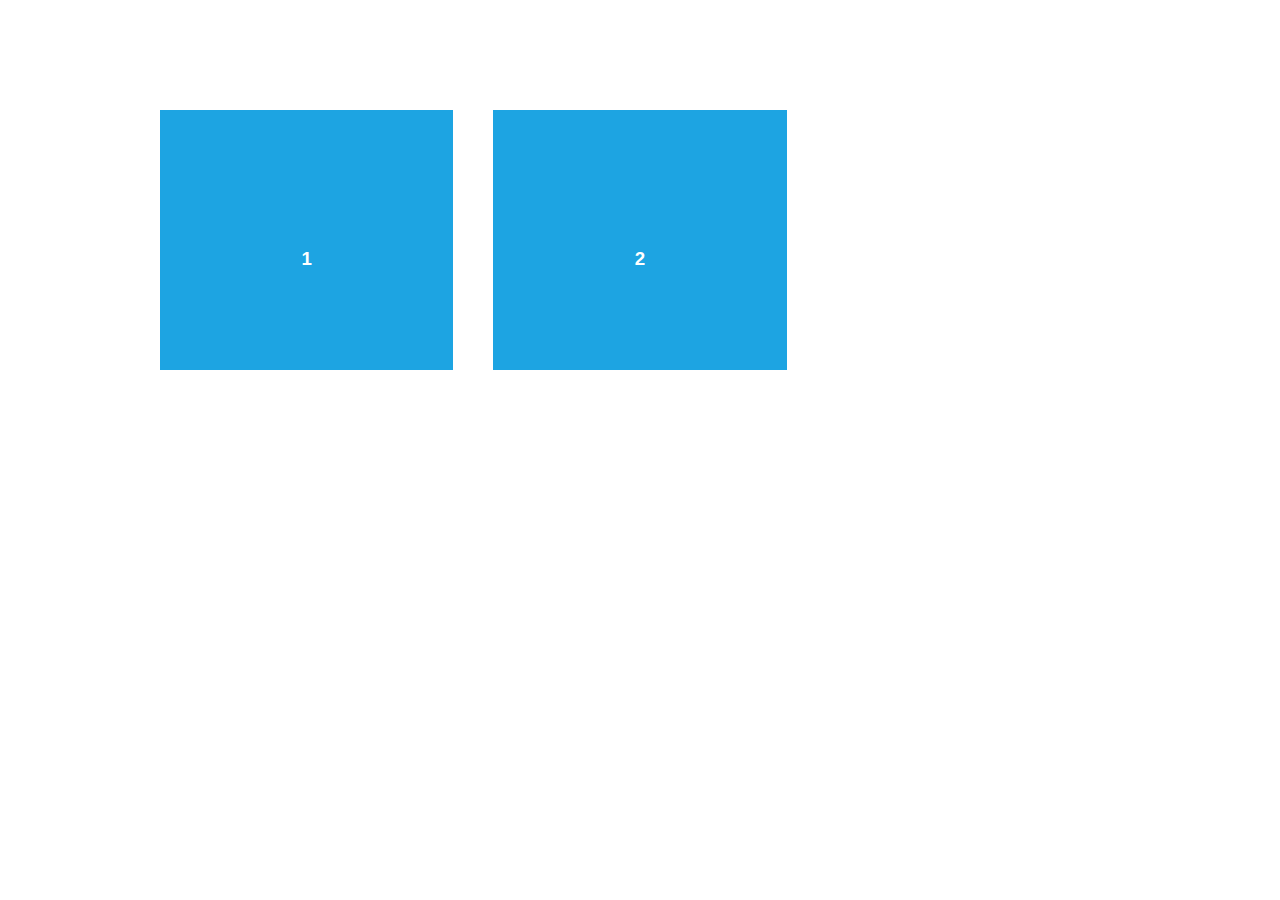
<file: aos/demo/async.html>
<!DOCTYPE html>
<html>
  <head>
    <meta charset="utf-8">
    <title>AOS - Animate on scroll library</title>
    <meta name="viewport" content="width=device-width">
    <link rel="stylesheet" href="css/styles.css" />
    <link rel="stylesheet" href="../dist/aos.css" />
  </head>
  <body>
    <div id="aos-demo" class="aos-all"></div>

    <script src="../dist/aos.js"></script>
    <script>
      AOS.init({
        easing: 'ease-in-out-sine'
      });

      setInterval(addItem, 300);

      var itemsCounter = 1;
      var container = document.getElementById('aos-demo');

      function addItem () {
        if (itemsCounter > 42) return;
        var item = document.createElement('div');
        item.classList.add('aos-item');
        item.setAttribute('data-aos', 'fade-up');
        item.innerHTML = '<div class="aos-item__inner"><h3>' + itemsCounter + '</h3></div>';
        container.appendChild(item);
        itemsCounter++;
      }
    </script>
  </body>
</html>
</file>
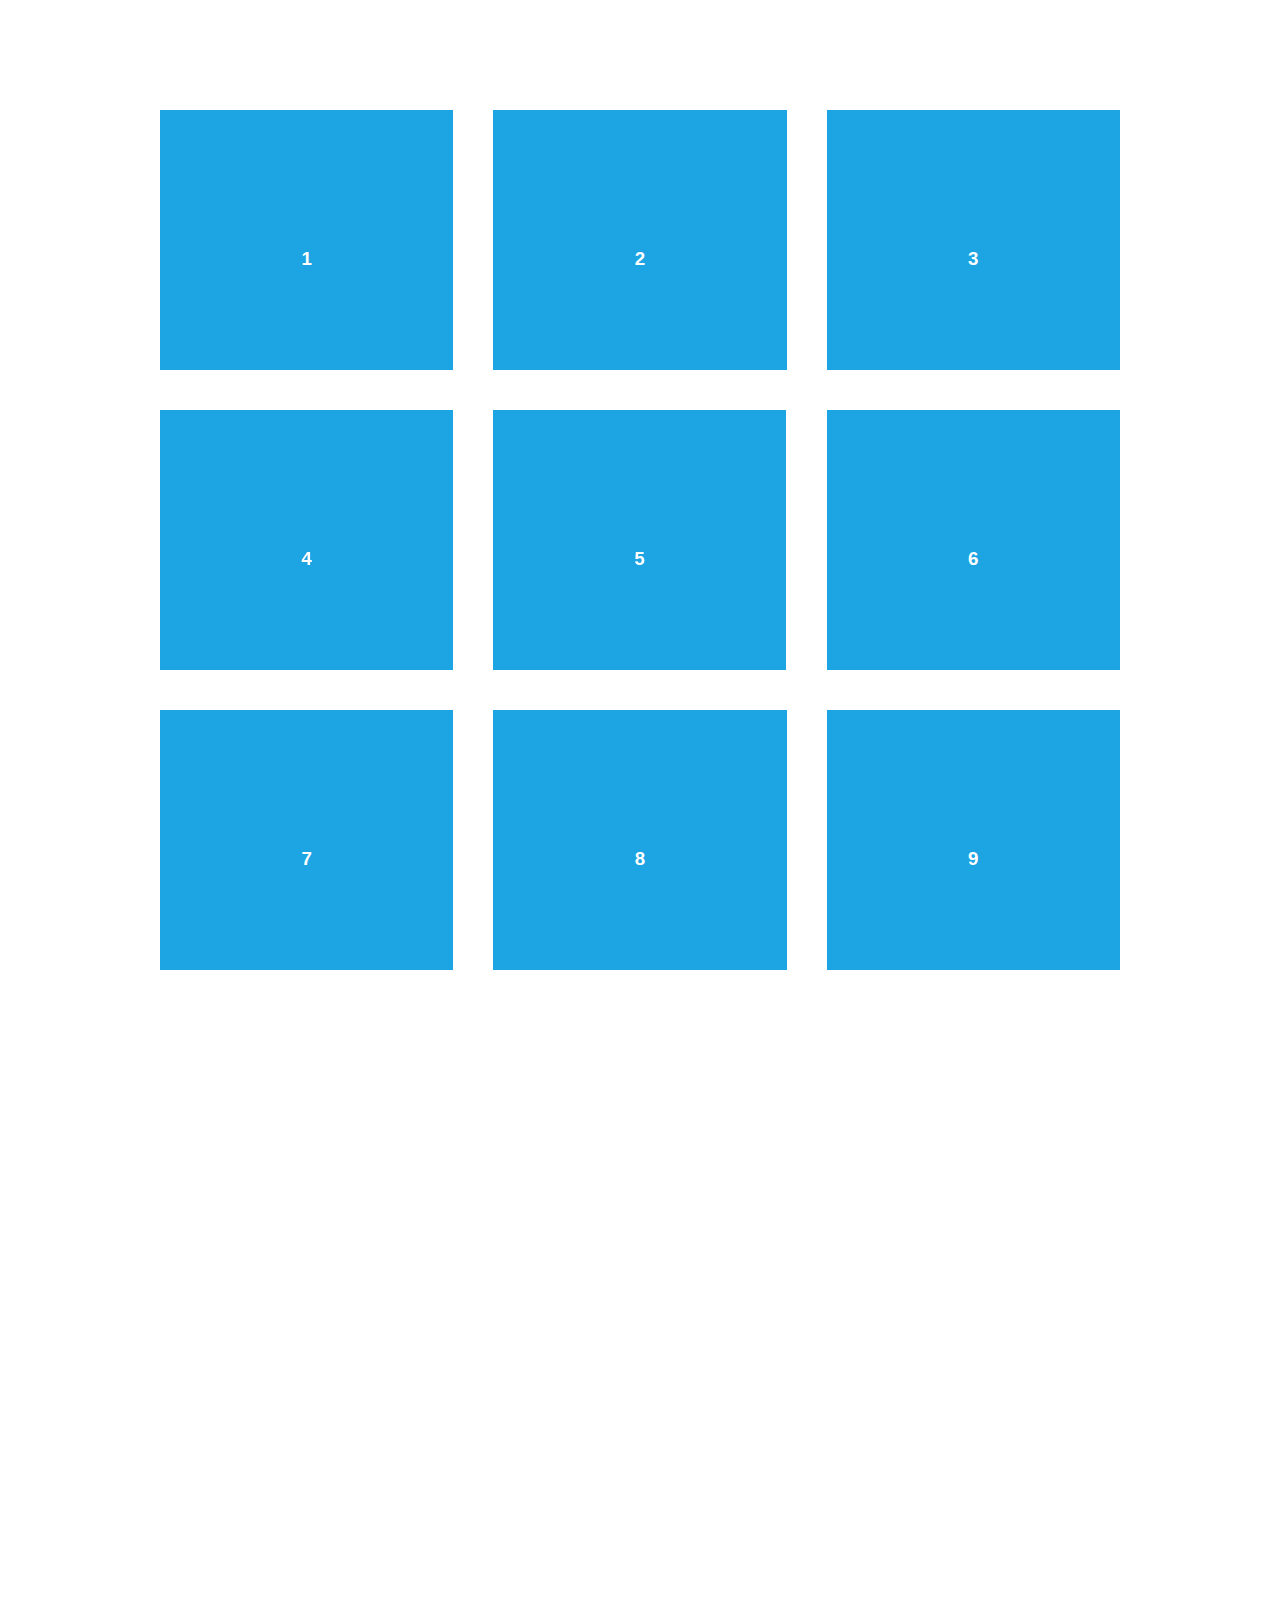
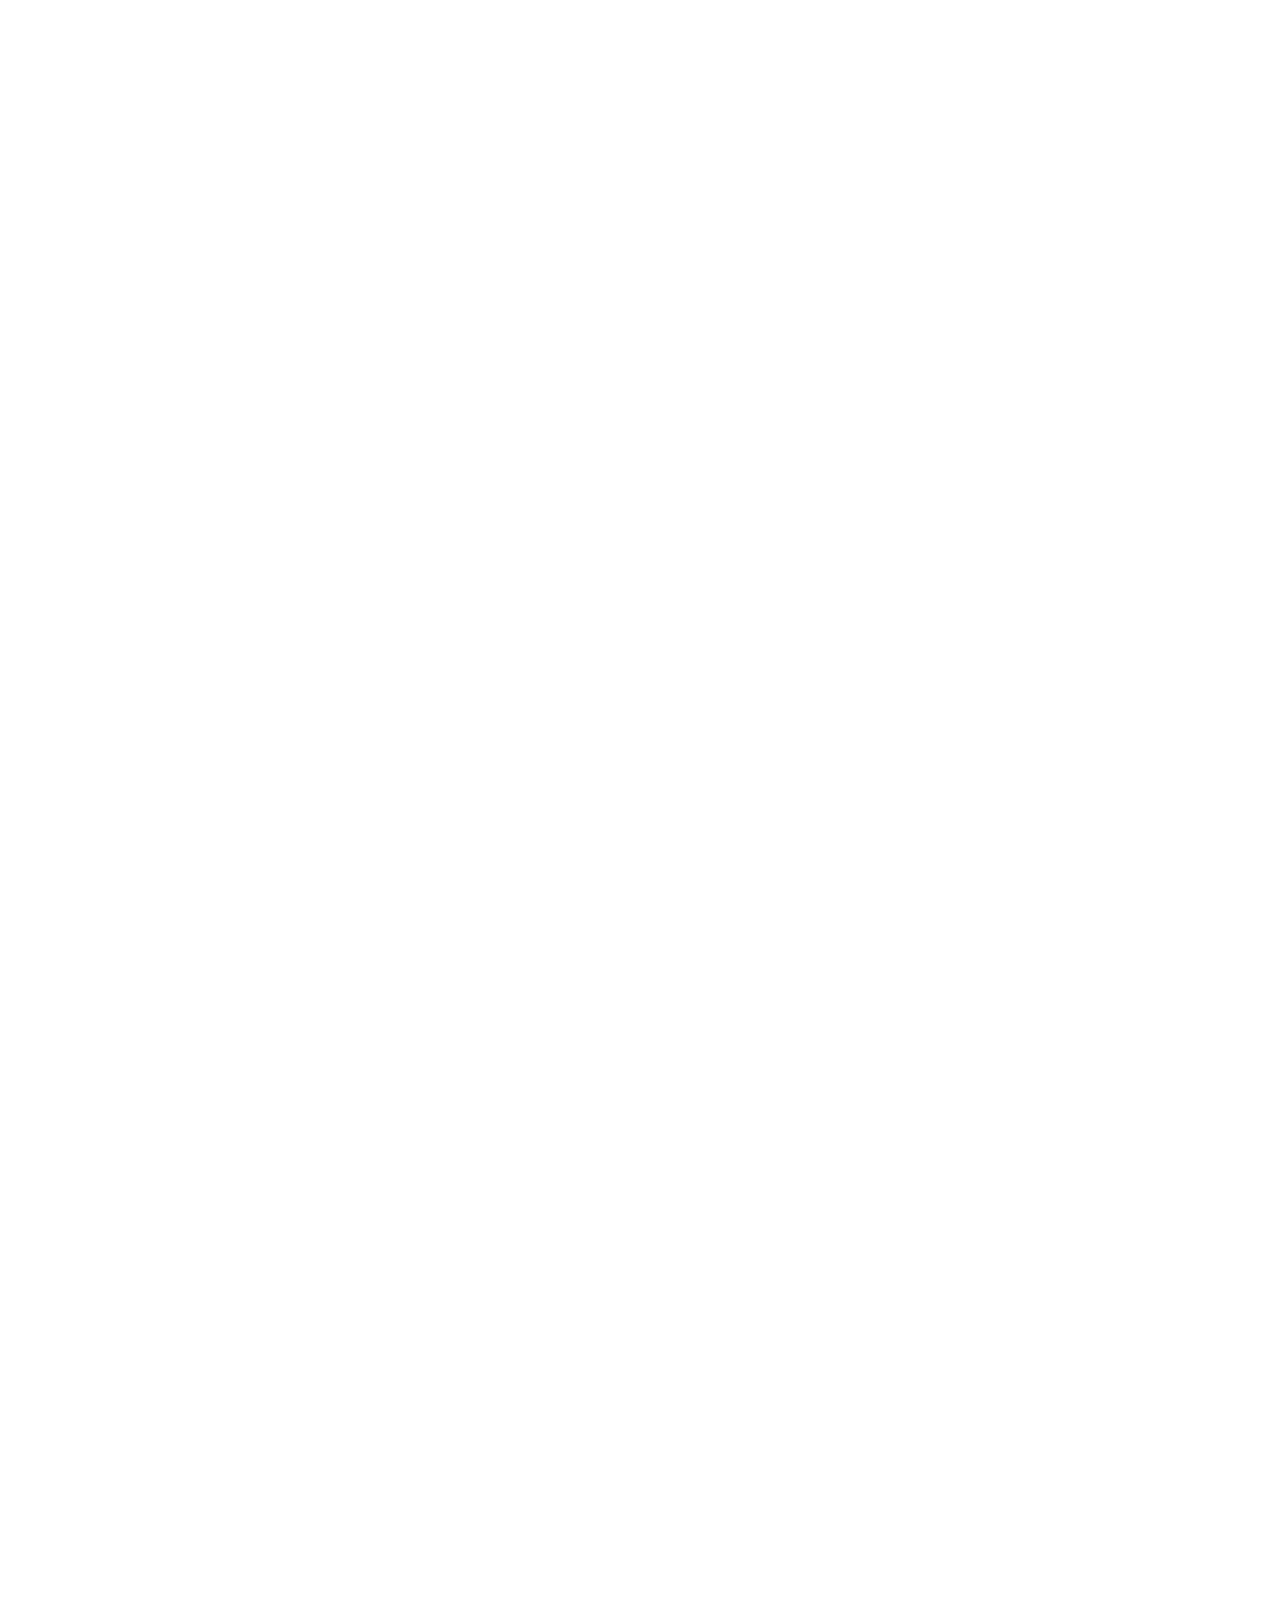
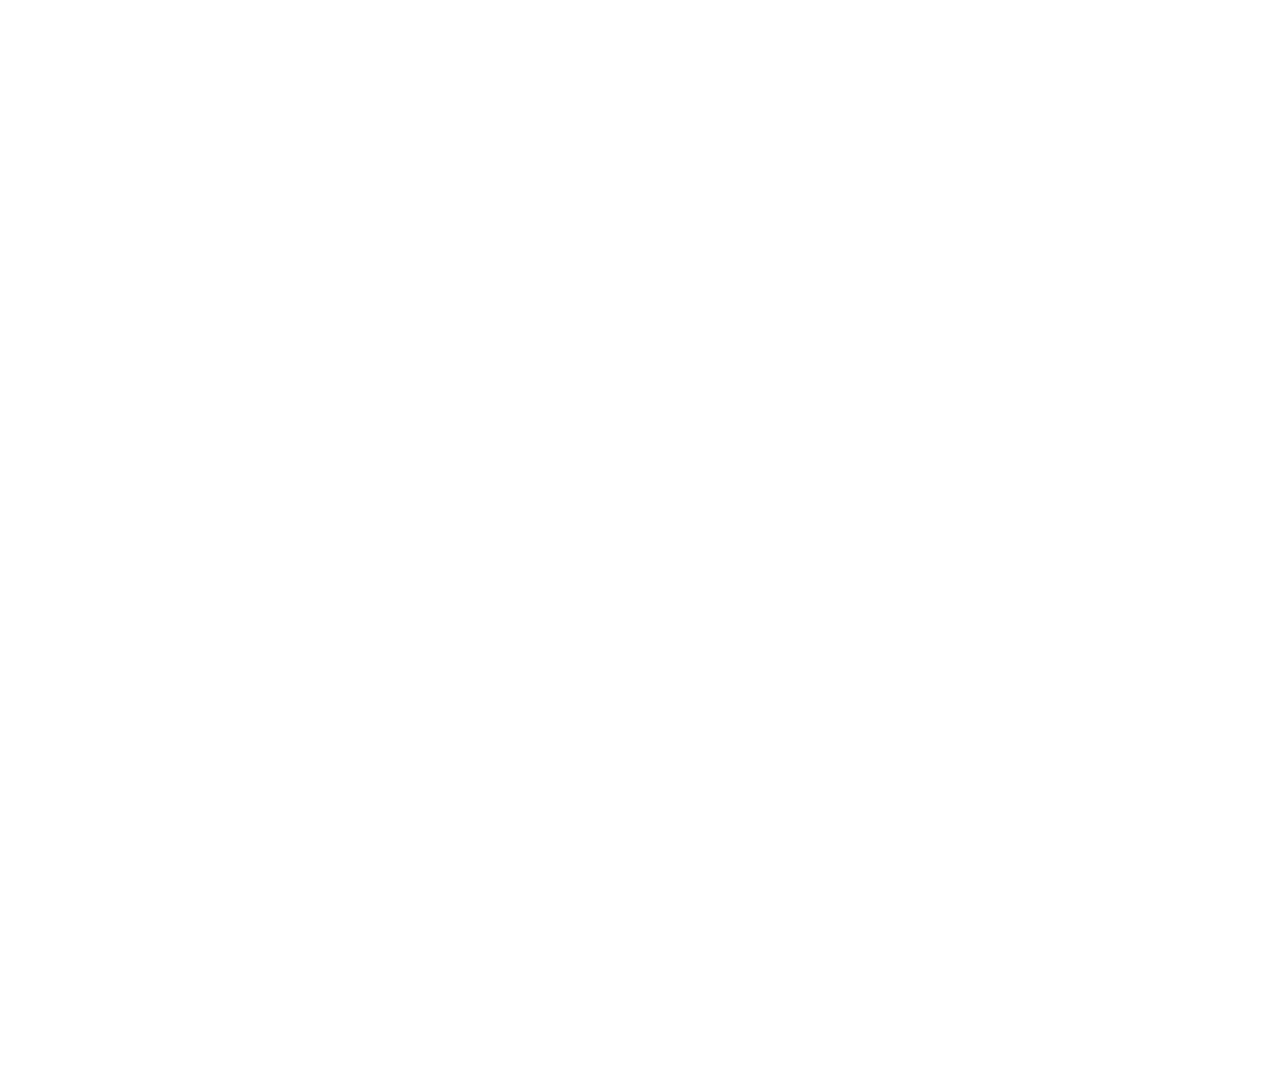
<file: aos/demo/simple.html>
<!DOCTYPE html>
<html>
  <head>
    <meta charset="utf-8">
    <title>AOS - Animate on scroll library</title>
    <meta name="viewport" content="width=device-width">
    <link rel="stylesheet" href="css/styles.css" />
    <link rel="stylesheet" href="../dist/aos.css" />
    <!--[if lt IE 9]>
    <script src="//html5shiv.googlecode.com/svn/trunk/html5.js"></script>
    <![endif]-->
  </head>
  <body>
    <div id="transcroller-body" class="aos-all">
      <div class="aos-item" data-aos="fade-up">
        <div class="aos-item__inner"><h3>1</h3></div>
      </div>
      <div class="aos-item" data-aos="fade-down">
        <div class="aos-item__inner"><h3>2</h3></div>
      </div>
      <div class="aos-item" data-aos="zoom-out-down">
        <div class="aos-item__inner"><h3>3</h3></div>
      </div>
      <div class="aos-item" data-aos="flip-down">
        <div class="aos-item__inner"><h3>4</h3></div>
      </div>
      <div class="aos-item" data-aos="flip-up">
        <div class="aos-item__inner"><h3>5</h3></div>
      </div>
      <div class="aos-item" data-aos="fade-down">
        <div class="aos-item__inner"><h3>6</h3></div>
      </div>
      <div class="aos-item" data-aos="fade-in">
        <div class="aos-item__inner"><h3>7</h3></div>
      </div>
      <div class="aos-item" data-aos="fade-down">
        <div class="aos-item__inner"><h3>8</h3></div>
      </div>
      <div class="aos-item" data-aos="fade-in">
        <div class="aos-item__inner"><h3>9</h3></div>
      </div>
      <div class="aos-item" data-aos="fade-down">
        <div class="aos-item__inner"><h3>10</h3></div>
      </div>
      <div class="aos-item" data-aos="fade-up">
        <div class="aos-item__inner"><h3>11</h3></div>
      </div>
      <div class="aos-item" data-aos="fade-down">
        <div class="aos-item__inner"><h3>12</h3></div>
      </div>
      <div class="aos-item" data-aos="fade-in">
        <div class="aos-item__inner"><h3>13</h3></div>
      </div>
      <div class="aos-item" data-aos="fade-up">
        <div class="aos-item__inner"><h3>14</h3></div>
      </div>
      <div class="aos-item" data-aos="fade-in">
        <div class="aos-item__inner"><h3>15</h3></div>
      </div>
      <div class="aos-item" data-aos="fade-up">
        <div class="aos-item__inner"><h3>16</h3></div>
      </div>
      <div class="aos-item" data-aos="fade-down">
        <div class="aos-item__inner"><h3>17</h3></div>
      </div>
      <div class="aos-item" data-aos="fade-up">
        <div class="aos-item__inner"><h3>18</h3></div>
      </div>
      <div class="aos-item" data-aos="zoom-out">
        <div class="aos-item__inner"><h3>19</h3></div>
      </div>
      <div class="aos-item" data-aos="fade-up">
        <div class="aos-item__inner"><h3>20</h3></div>
      </div>
      <div class="aos-item" data-aos="zoom-out">
        <div class="aos-item__inner"><h3>21</h3></div>
      </div>
      <div class="aos-item" data-aos="fade-in">
        <div class="aos-item__inner"><h3>22</h3></div>
      </div>
      <div class="aos-item" data-aos="zoom-out-up">
        <div class="aos-item__inner"><h3>23</h3></div>
      </div>
      <div class="aos-item" data-aos="zoom-out-down">
        <div class="aos-item__inner"><h3>24</h3></div>
      </div>
      <div class="aos-item" data-aos="fade-in">
        <div class="aos-item__inner"><h3>25</h3></div>
      </div>
      <div class="aos-item" data-aos="fade-in">
        <div class="aos-item__inner"><h3>26</h3></div>
      </div>
      <div class="aos-item" data-aos="fade-in">
        <div class="aos-item__inner"><h3>27</h3></div>
      </div>
      <div class="aos-item" data-aos="fade-in">
        <div class="aos-item__inner"><h3>28</h3></div>
      </div>
      <div class="aos-item" data-aos="fade-in">
        <div class="aos-item__inner"><h3>29</h3></div>
      </div>
      <div class="aos-item" data-aos="fade-in">
        <div class="aos-item__inner"><h3>30</h3></div>
      </div>
      <div class="aos-item" data-aos="fade-in">
        <div class="aos-item__inner"><h3>31</h3></div>
      </div>
      <div class="aos-item" data-aos="fade-in">
        <div class="aos-item__inner"><h3>32</h3></div>
      </div>
      <div class="aos-item" data-aos="fade-in">
        <div class="aos-item__inner"><h3>33</h3></div>
      </div>
      <div class="aos-item" data-aos="fade-in">
        <div class="aos-item__inner"><h3>34</h3></div>
      </div>
      <div class="aos-item" data-aos="fade-in">
        <div class="aos-item__inner"><h3>35</h3></div>
      </div>
      <div class="aos-item" data-aos="fade-in">
        <div class="aos-item__inner"><h3>36</h3></div>
      </div>
      <div class="aos-item" data-aos="fade-in">
        <div class="aos-item__inner"><h3>37</h3></div>
      </div>
      <div class="aos-item" data-aos="fade-in">
        <div class="aos-item__inner"><h3>38</h3></div>
      </div>
      <div class="aos-item" data-aos="fade-in">
        <div class="aos-item__inner"><h3>39</h3></div>
      </div>
      <div class="aos-item" data-aos="fade-in">
        <div class="aos-item__inner"><h3>40</h3></div>
      </div>
      <div class="aos-item" data-aos="fade-in">
        <div class="aos-item__inner"><h3>41</h3></div>
      </div>
      <div class="aos-item" data-aos="fade-in">
        <div class="aos-item__inner"><h3>42</h3></div>
      </div>
    </div>

    <script src="../dist/aos.js"></script>
    <script>
      AOS.init({
        easing: 'ease-in-out-sine'
      });
    </script>

    <!-- <script src="//cdnjs.cloudflare.com/ajax/libs/require.js/2.1.11/require.min.js"></script>
    <script>
      requirejs.config({
          baseUrl: '../dist',
      });

      require(['aos'], function(AOS){
          AOS.init({
              easing: 'ease-in-out-sine'
          });
      });
    </script> -->
  </body>
</html>
</file>
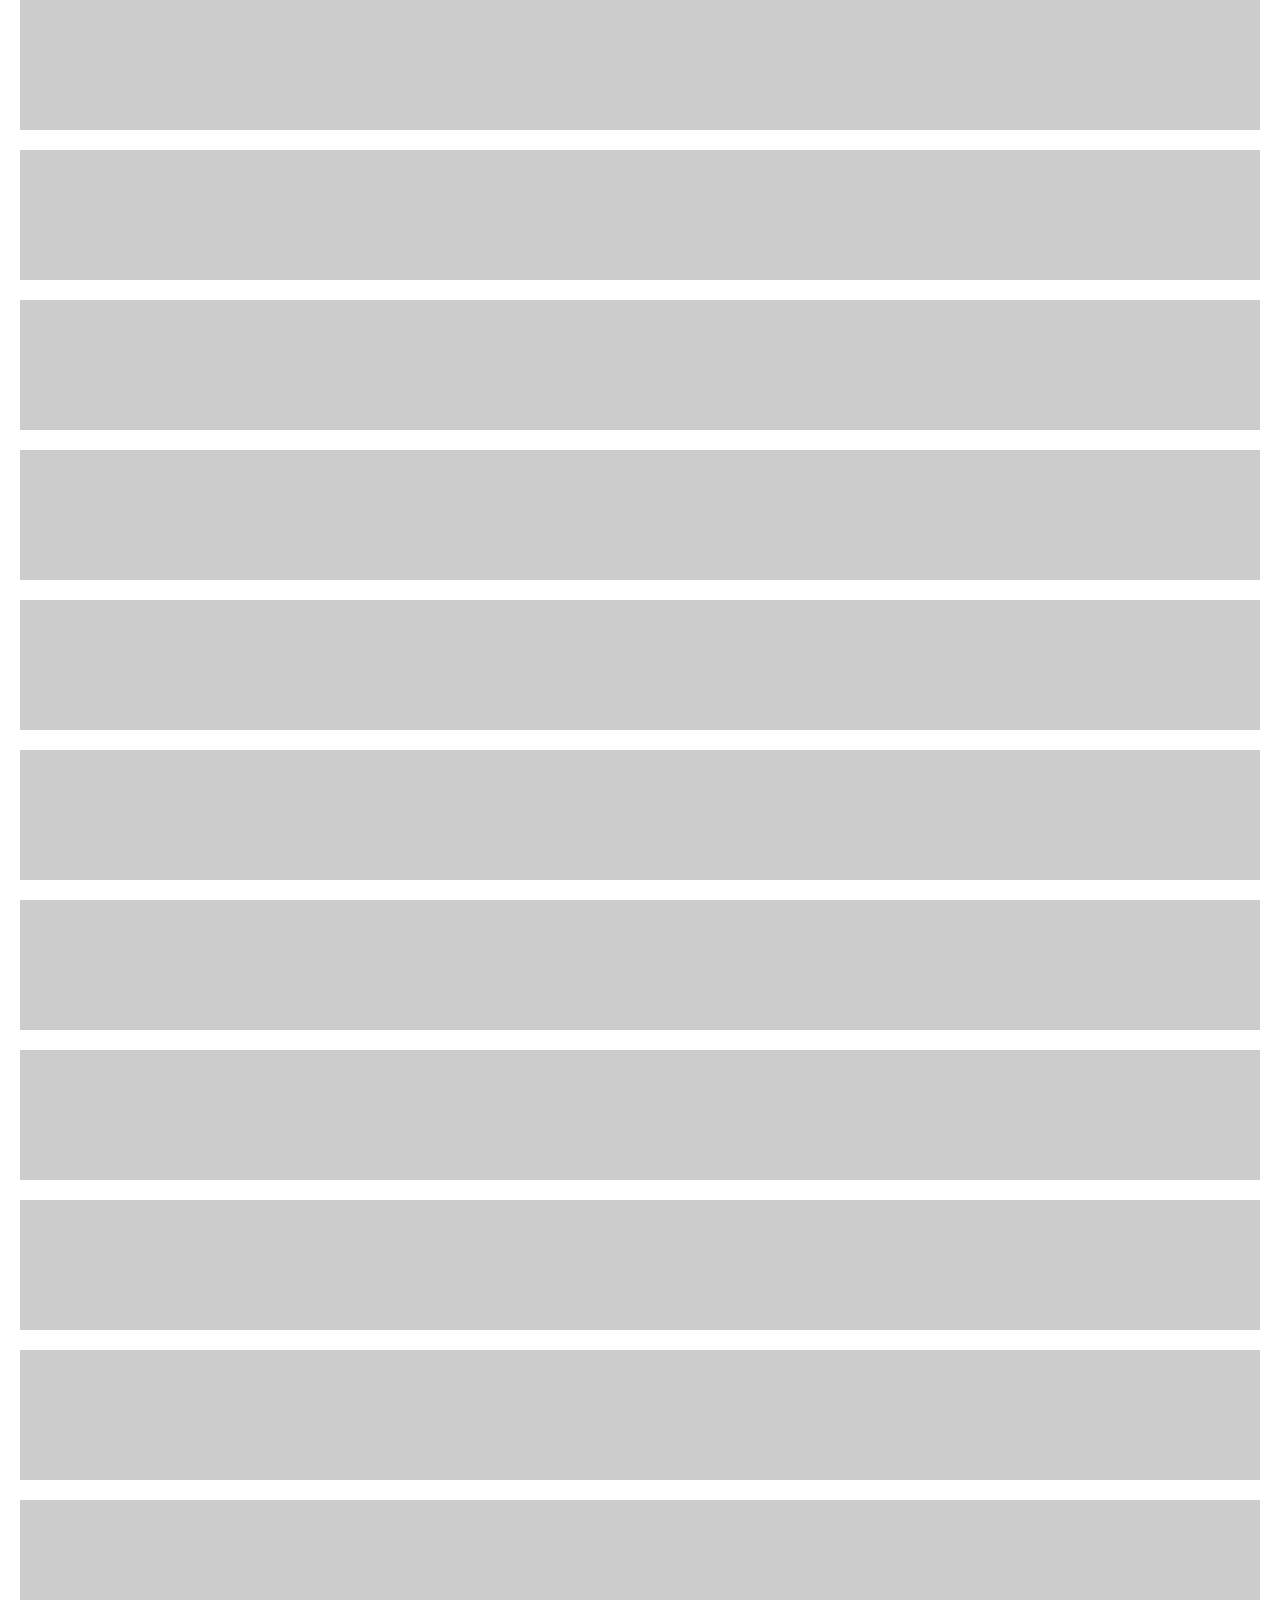
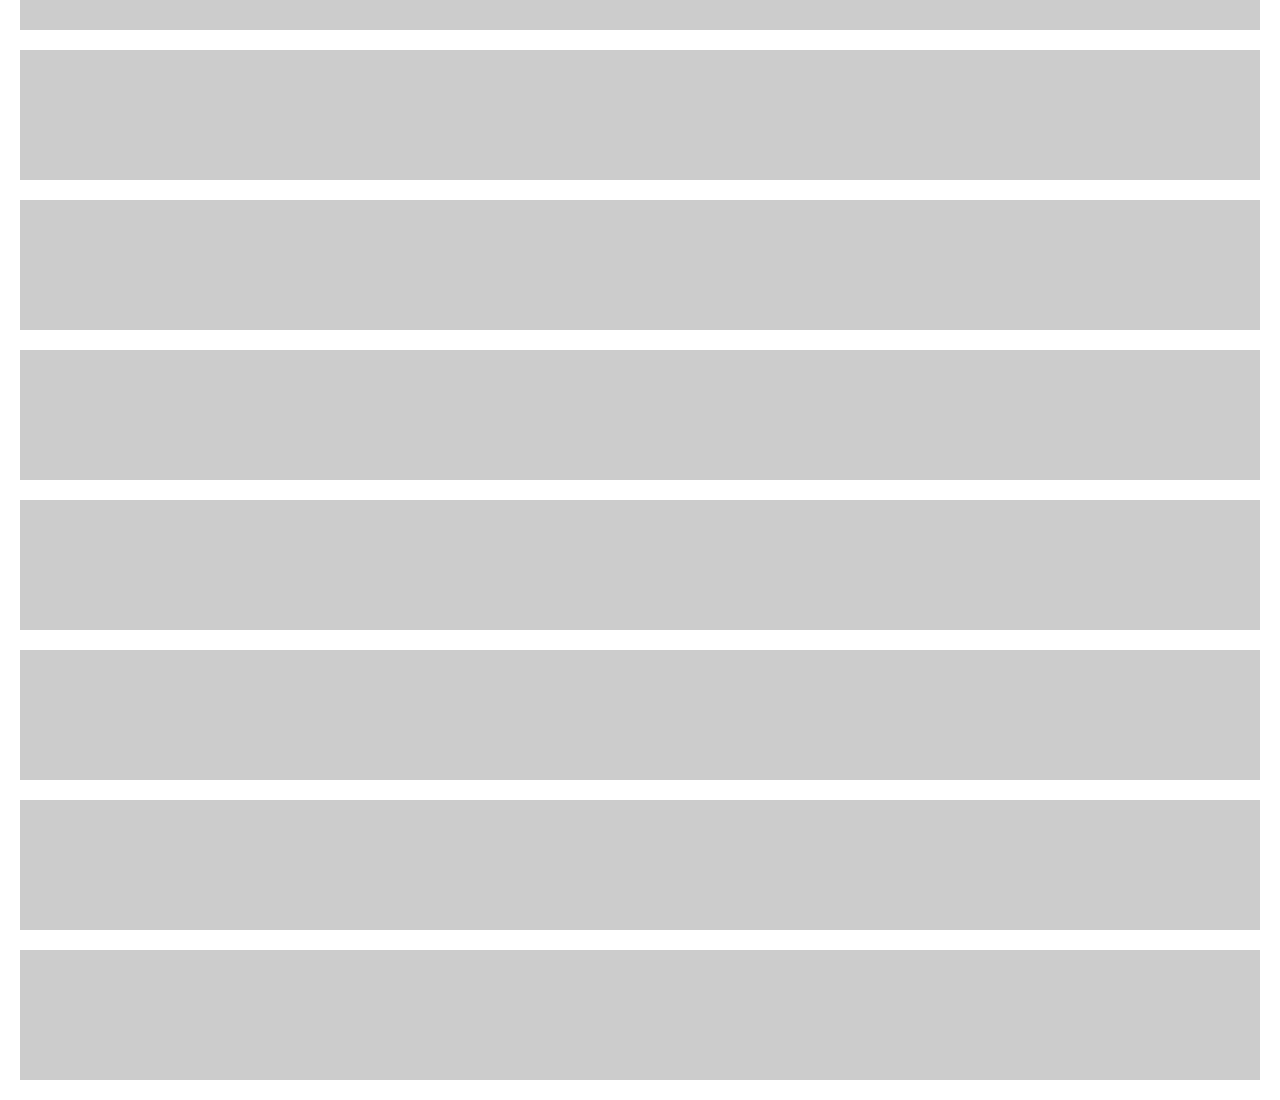
<file: aos/test/fixtures/aos-offset.fixture.html>
<!DOCTYPE html>
<html>
  <head>
    <title></title>
    <style type="text/css">
      * {box-sizing: border-box;}
      body {
        margin: 0; padding: 0 20px; text-align: center;
      }
      .aos-item {
        width: 100%; height: 130px; margin: 0 0 20px 0; background: #ccc;
      }
    </style>
  </head>
  <body class="body">
    <div class="aos-item aos-item--1" data-aos-offset="50" data-aos="fade"></div>
    <div class="aos-item aos-item--2" data-aos-offset="50" data-aos="fade-up"></div>
    <div class="aos-item aos-item--3" data-aos-offset="50" data-aos="fade-down"></div>
    <div class="aos-item aos-item--4" data-aos-offset="50" data-aos="fade-left"></div>
    <div class="aos-item aos-item--5" data-aos-offset="50" data-aos="fade-right"></div>
    <div class="aos-item aos-item--6" data-aos-offset="50" data-aos="flip-up"></div>
    <div class="aos-item aos-item--7" data-aos-offset="50" data-aos="flip-down"></div>
    <div class="aos-item aos-item--8" data-aos-offset="50" data-aos="flip-left"></div>
    <div class="aos-item aos-item--9" data-aos-offset="50" data-aos="flip-right"></div>
    <div class="aos-item aos-item--10" data-aos-offset="50" data-aos="zoom-in"></div>
    <div class="aos-item aos-item--11" data-aos-offset="50" data-aos="zoom-in-up"></div>
    <div class="aos-item aos-item--12" data-aos-offset="50" data-aos="zoom-in-down"></div>
    <div class="aos-item aos-item--13" data-aos-offset="50" data-aos="zoom-in-left"></div>
    <div class="aos-item aos-item--14" data-aos-offset="50" data-aos="zoom-in-right"></div>
    <div class="aos-item aos-item--15" data-aos-offset="50" data-aos="slide-up"></div>
    <div class="aos-item aos-item--16" data-aos-offset="50" data-aos="slide-down"></div>
    <div class="aos-item aos-item--17" data-aos-offset="50" data-aos="slide-left"></div>
    <div class="aos-item aos-item--18" data-aos-offset="50" data-aos="slide-right"></div>
  </body>
</html>
</file>
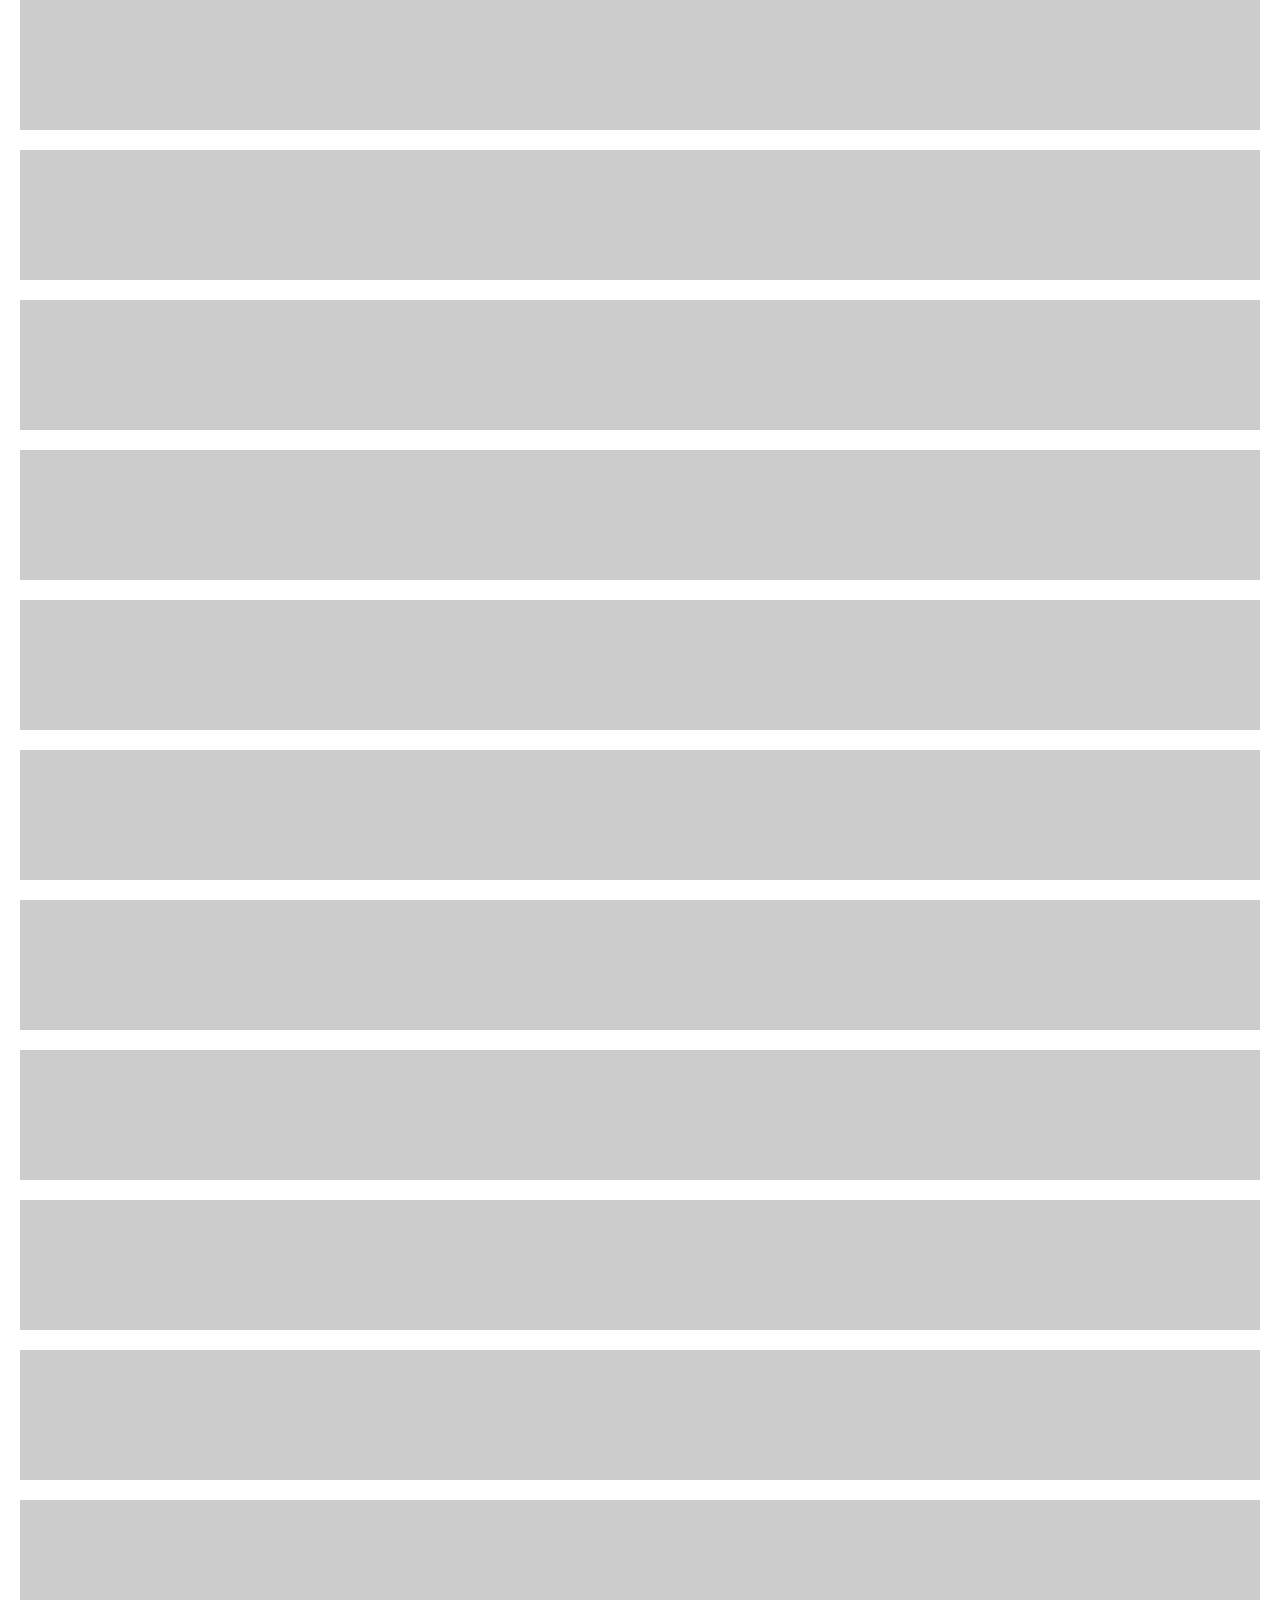
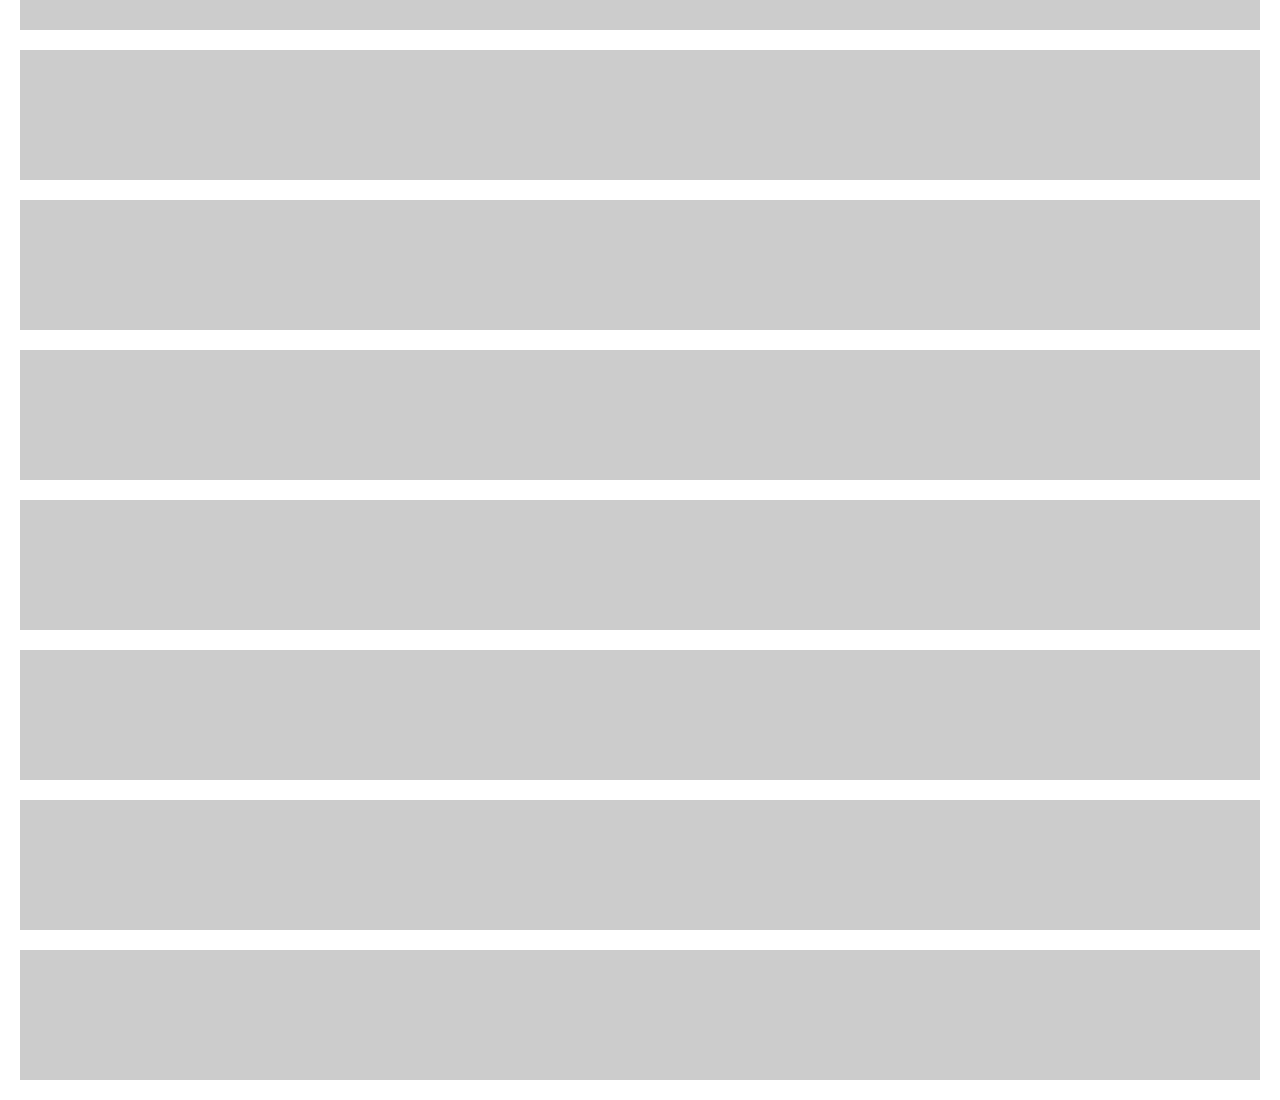
<file: aos/test/fixtures/aos.fixture.html>
<!DOCTYPE html>
<html>
  <head>
    <title></title>
    <style type="text/css">
      * {box-sizing: border-box;}
      body {
        margin: 0; padding: 0 20px; text-align: center;
      }
      .aos-item {
        width: 100%; height: 130px; margin: 0 0 20px 0; background: #ccc;
      }
    </style>
  </head>
  <body class="body">
    <div class="aos-item aos-item--1" data-aos="fade"></div>
    <div class="aos-item aos-item--2" data-aos="fade-up"></div>
    <div class="aos-item aos-item--3" data-aos="fade-down"></div>
    <div class="aos-item aos-item--4" data-aos="fade-left"></div>
    <div class="aos-item aos-item--5" data-aos="fade-right"></div>
    <div class="aos-item aos-item--6" data-aos="flip-up"></div>
    <div class="aos-item aos-item--7" data-aos="flip-down"></div>
    <div class="aos-item aos-item--8" data-aos="flip-left"></div>
    <div class="aos-item aos-item--9" data-aos="flip-right"></div>
    <div class="aos-item aos-item--10" data-aos="zoom-in"></div>
    <div class="aos-item aos-item--11" data-aos="zoom-in-up"></div>
    <div class="aos-item aos-item--12" data-aos="zoom-in-down"></div>
    <div class="aos-item aos-item--13" data-aos="zoom-in-left"></div>
    <div class="aos-item aos-item--14" data-aos="zoom-in-right"></div>
    <div class="aos-item aos-item--15" data-aos="slide-up"></div>
    <div class="aos-item aos-item--16" data-aos="slide-down"></div>
    <div class="aos-item aos-item--17" data-aos="slide-left"></div>
    <div class="aos-item aos-item--18" data-aos="slide-right"></div>
  </body>
</html>
</file>
<file: aos/demo/css/styles.css>
body {
  font-family: Helvetica,Tahoma;
}

*,
*:before,
*:after {
  box-sizing: border-box;
}

.aos-all {
  width: 1000px;
  max-width: 98%;
  margin: 10vh auto 0 auto;
}

.aos-item {
  display: inline-block;
  float: left;
  width: 33.3333%;
  height: 300px;
  padding: 20px;
}

.aos-item__inner {
  position: relative;
  width: 100%;
  height: 100%;
  float: left;
  background: #1da4e2;
  line-height: 260px;
  text-align: center;
  color: #fff;
}

@media screen and (max-width: 800px) {
  .aos-item {
    width: 50%;
  }
}
</file>
